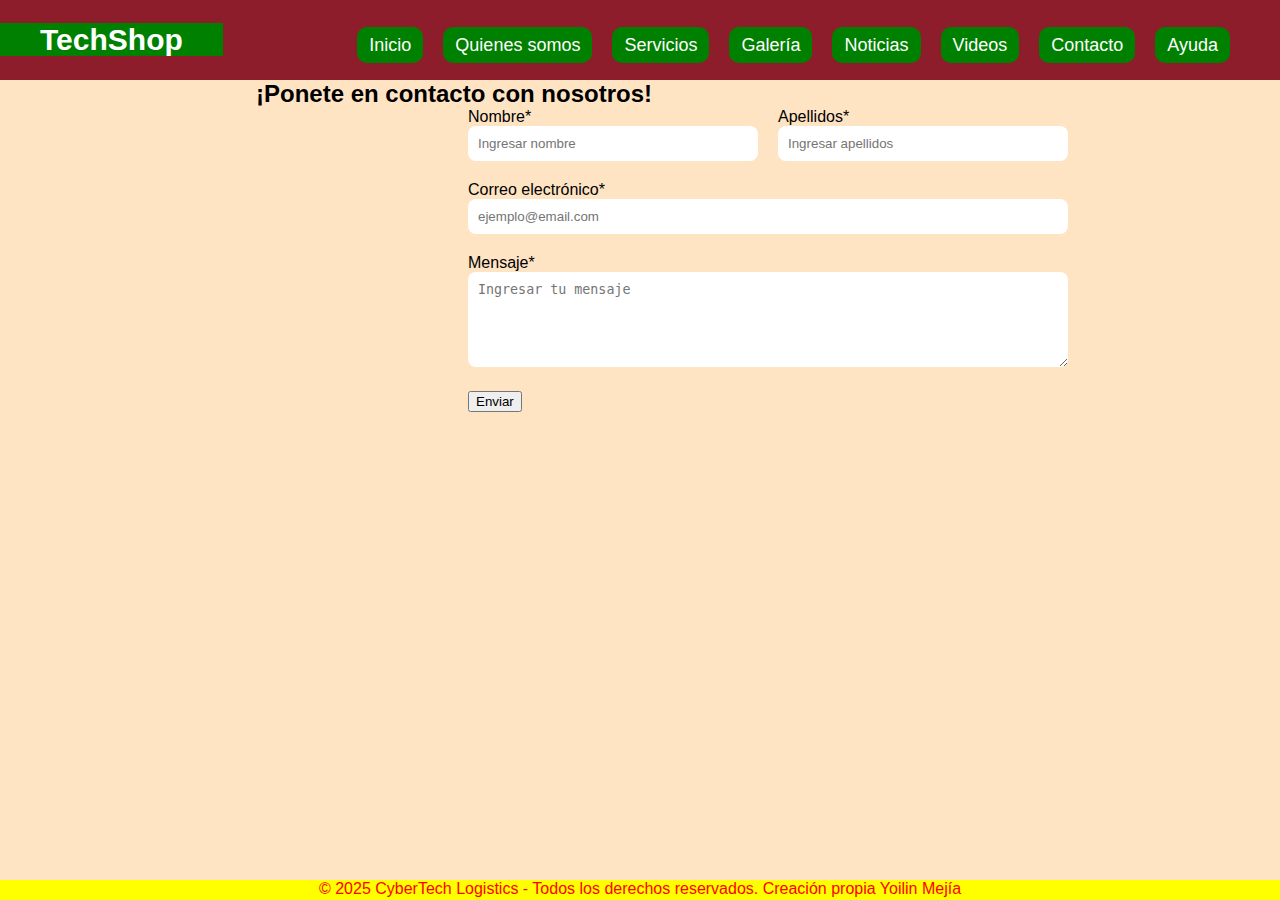
<file: src/main/resources/static/contacto.html>
<!DOCTYPE html>
<!--
Click nbfs://nbhost/SystemFileSystem/Templates/Licenses/license-default.txt to change this license
Click nbfs://nbhost/SystemFileSystem/Templates/Other/html.html to edit this template
-->
<html>
    <head>
        <title>Contacto</title>
        <meta charset="UTF-8">
        <meta name="viewport" content="width=device-width, initial-scale=1.0">
                 <link href="ccs/estilos.css" rel="stylesheet" type="text/css"/>
        <link href="ccs/menu.css" rel="stylesheet" type="text/css"/>
        
    </head>
<body>
        <header class="header">
            <nav class="nav">
                <h1><a class="nav-link logo" href="index.html">TechShop</a></h1>
               <ul class = "nav-menu" >
                    <li class="nav-menu-item"><a class="nav-link nav-menu-link" href="index.html">Inicio</a></li>
                    <li class="nav-menu-item"><a class="nav-link nav-menu-link" href="nosotros.html">Quienes somos</a></li>
                    <li class="nav-menu-item"><a class="nav-link nav-menu-link" href="servicios.html">Servicios</a></li>
                    <li class="nav-menu-item"><a class="nav-link nav-menu-link" href="galeria.html">Galería</a></li>
                    <li class="nav-menu-item"><a class="nav-link nav-menu-link" href="noticias.html">Noticias</a></li>
                    <li class="nav-menu-item"><a class="nav-link nav-menu-link" href="videos.html">Videos</a></li>
                    <li class="nav-menu-item"><a class="nav-link nav-menu-link" href="contacto.html">Contacto</a></li>
                    <li class="nav-menu-item"><a class="nav-link nav-menu-link" href="ayuda.html">Ayuda</a></li>
                </ul>
            </nav>

        </header>
        <section class="contenedor">
            <h2 class="texto_h2">¡Ponete en contacto con nosotros!</h2>
            <form action="#" method="post" style="display: flex; flex-direction: column; gap: 20px; width: 100%; max-width: 600px; margin: auto;">
                <div style="display: flex; gap: 20px;">
                    <div style="flex: 1;">
                        <label>Nombre*</label>
                        <input type="text" name="nombre" placeholder="Ingresar nombre" required style="width: 100%; padding: 10px; border-radius: 8px; border: none;">
                    </div>
                    <div style="flex: 1;">
                        <label>Apellidos*</label>
                        <input type="text" name="apellidos" placeholder="Ingresar apellidos" required style="width: 100%; padding: 10px; border-radius: 8px; border: none;">
                    </div>
                </div>
                <div>
                    <label>Correo electrónico*</label>
                    <input type="email" name="correo" placeholder="ejemplo@email.com" required style="width: 100%; padding: 10px; border-radius: 8px; border: none;">
                </div>
                <div>
                    <label>Mensaje*</label>
                    <textarea name="mensaje" rows="5" placeholder="Ingresar tu mensaje" required style="width: 100%; padding: 10px; border-radius: 8px; border: none;"></textarea>
                </div>
                <div>
                    <button type="submit" class="boton">Enviar</button>
                </div>
            </form>
        </section>

       
     <footer>
         &copy; 2025 CyberTech Logistics - Todos los derechos reservados.
         Creación propia Yoilin Mejía
     </footer>
</body>
</html>
</file>
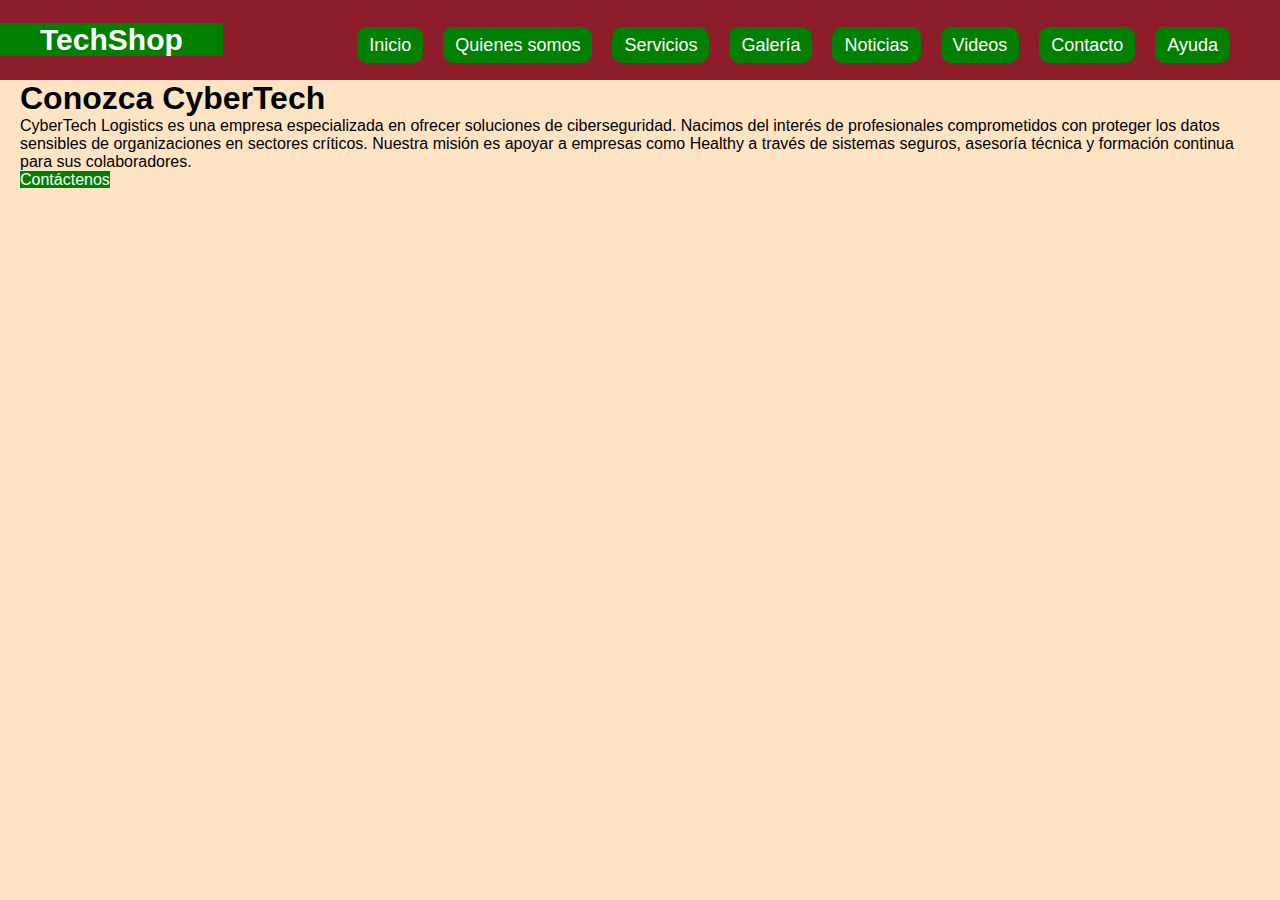
<file: src/main/resources/static/nosotros.html>
<!DOCTYPE html>
<!--
Click nbfs://nbhost/SystemFileSystem/Templates/Licenses/license-default.txt to change this license
Click nbfs://nbhost/SystemFileSystem/Templates/Other/html.html to edit this template
-->
<html>
    <head>
        <title>Nosotros</title>
        <meta charset="UTF-8">
        <meta name="viewport" content="width=device-width, initial-scale=1.0">
         <link href="ccs/estilos.css" rel="stylesheet" type="text/css"/>
        <link href="ccs/menu.css" rel="stylesheet" type="text/css"/>
    </head>
    <body>
        <header class="header">
            <nav class="nav">
                <h1><a class="nav-link logo" href="index.html">TechShop</a></h1>
                <ul class = "nav-menu" >
                    <li class="nav-menu-item"><a class="nav-link nav-menu-link" href="index.html">Inicio</a></li>
                    <li class="nav-menu-item"><a class="nav-link nav-menu-link" href="nosotros.html">Quienes somos</a></li>
                    <li class="nav-menu-item"><a class="nav-link nav-menu-link" href="servicios.html">Servicios</a></li>
                    <li class="nav-menu-item"><a class="nav-link nav-menu-link" href="galeria.html">Galería</a></li>
                    <li class="nav-menu-item"><a class="nav-link nav-menu-link" href="noticias.html">Noticias</a></li>
                    <li class="nav-menu-item"><a class="nav-link nav-menu-link" href="videos.html">Videos</a></li>
                    <li class="nav-menu-item"><a class="nav-link nav-menu-link" href="contacto.html">Contacto</a></li>
                    <li class="nav-menu-item"><a class="nav-link nav-menu-link" href="ayuda.html">Ayuda</a></li>
                </ul>
            </nav>

    </header>         
        <div class="contenedor">
                <div class="texto">
                    <h1>Conozca CyberTech</h1>
                    <p>
                        CyberTech Logistics es una empresa especializada en ofrecer soluciones de ciberseguridad. 
                        Nacimos del interés de profesionales comprometidos con proteger los datos sensibles de organizaciones 
                        en sectores críticos. Nuestra misión es apoyar a empresas como Healthy a través de sistemas seguros, 
                        asesoría técnica y formación continua para sus colaboradores.
                    </p>
                    <a href="contacto.html" class="boton">Contáctenos</a>
                </div>
            </div>


</body>
</html>
</file>
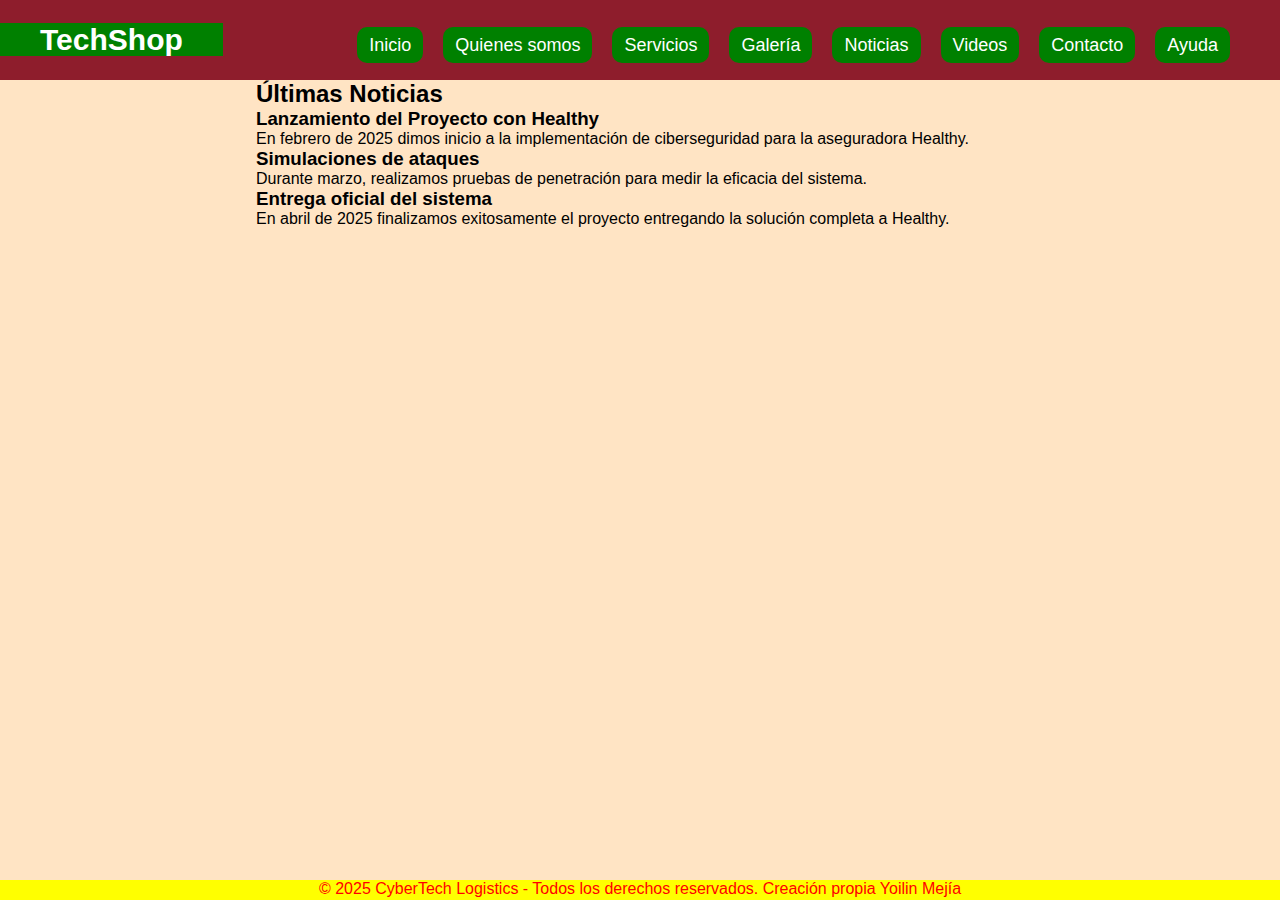
<file: src/main/resources/static/noticias.html>
<!DOCTYPE html>
<!--
Click nbfs://nbhost/SystemFileSystem/Templates/Licenses/license-default.txt to change this license
Click nbfs://nbhost/SystemFileSystem/Templates/Other/html.html to edit this template
-->
<html>
    <head>
        <title>TODO supply a title</title>
        <meta charset="UTF-8">
        <meta name="viewport" content="width=device-width, initial-scale=1.0">
                 <link href="ccs/estilos.css" rel="stylesheet" type="text/css"/>
        <link href="ccs/menu.css" rel="stylesheet" type="text/css"/>
    </head>
   <body>
        <header class="header">
            <nav class="nav">
                <h1><a class="nav-link logo" href="index.html">TechShop</a></h1>
               <ul class = "nav-menu" >
                    <li class="nav-menu-item"><a class="nav-link nav-menu-link" href="index.html">Inicio</a></li>
                    <li class="nav-menu-item"><a class="nav-link nav-menu-link" href="nosotros.html">Quienes somos</a></li>
                    <li class="nav-menu-item"><a class="nav-link nav-menu-link" href="servicios.html">Servicios</a></li>
                    <li class="nav-menu-item"><a class="nav-link nav-menu-link" href="galeria.html">Galería</a></li>
                    <li class="nav-menu-item"><a class="nav-link nav-menu-link" href="noticias.html">Noticias</a></li>
                    <li class="nav-menu-item"><a class="nav-link nav-menu-link" href="videos.html">Videos</a></li>
                    <li class="nav-menu-item"><a class="nav-link nav-menu-link" href="contacto.html">Contacto</a></li>
                    <li class="nav-menu-item"><a class="nav-link nav-menu-link" href="ayuda.html">Ayuda</a></li>
                </ul>
            </nav>

        </header>
         <section class="contenedor">
    <h2 class="texto_h2">Últimas Noticias</h2>
    <div class="beneficios">
      <div class="card">
       
        <h3>Lanzamiento del Proyecto con Healthy</h3>
        <p>En febrero de 2025 dimos inicio a la implementación de ciberseguridad para la aseguradora Healthy.</p>
      </div>
      <div class="card">
      
        <h3>Simulaciones de ataques</h3>
        <p>Durante marzo, realizamos pruebas de penetración para medir la eficacia del sistema.</p>
      </div>
      <div class="card">
        
        <h3>Entrega oficial del sistema</h3>
        <p>En abril de 2025 finalizamos exitosamente el proyecto entregando la solución completa a Healthy.</p>
      </div>
    </div>
  </section>

     <footer>
         &copy; 2025 CyberTech Logistics - Todos los derechos reservados.
         Creación propia Yoilin Mejía
     </footer>
    </body>
</html>
</file>
<file: src/main/resources/static/ccs/estilos.css>
/* Comentario */

* {
    box-sizing: border-box;
    margin: 0;
}

body {
    font-family: sans-serif;
    padding: 80px 20px 0;
    background-color: bisque;
}

header {
    position: fixed;
    background-color: blue;    
    top: 0;
    left: 0;
    height: 80px;
    width: 100%
}

aside {
    position: fixed;
    background-color: aquamarine;    
    top: 80px;
    left: 0;
    bottom: 20px;
    width: 20%
}

section {
    overflow-y: scroll;
    position: fixed;
    background-color: bisque;    
    top: 80px;
    left: 20%;
    bottom: 20px;
    width: 80%
}

footer {
    position: fixed;
    left: 0;
    bottom: 0;
    height: 20px;
    width: 100%;        
    text-align: center;
    background-color: yellow;
    color: red;
}

a {
    text-decoration: none;
    background-color: green;
    color: white;
}

a:hover {
    background-color: black;
    color: white;
}

tbody tr:nth-child(odd) {
    background-color: blue;
    color: white
}

tbody tr:nth-child(even) {
    background-color: black;
    color: white
}
</file>
<file: src/main/resources/static/ccs/menu.css>
/* Comentario */


.header{
    background-color: #8e1d2c;
    height: 80px;
    position: fixed;
    width: 100%;
    top: 0;
    left: 0;
    
}

.nav{ /* Mueve todo lo que esta dentro del nav a la izquiera*/
    display: flex;/* Mueve el menu a la izquierda*/
    justify-content: space-between; 
    margin: 0 auto;
}

.nav-link{ /*clase que se crea para el disenho de del menu*/
    color: white;
    text-decoration: none;
       
}

.logo{
    font-size: 30px; 
    font-weight: bold;
    padding: 0 40px; /* lo mueve a la izquiera*/
    line-height: 80px;/* centra*/
    
}
.nav-menu{
    display: flex;
    margin-right: 40px;
    list-style: none;
    line-height: 90px;   
}
.nav-menu-item{
    font-size:18px;
    margin: 0 10px;
}


.nav-menu-link{

    padding: 8px 12px;
    border-radius: 10px;
}
.nav-menu-link:hover{ /*el hover permite que al seleccionar algo, cambie de color*/
    background-color: green;
    padding: 8px 12px;
    border-radius: 10px;
    transition: 0.5s;
}
</file>
